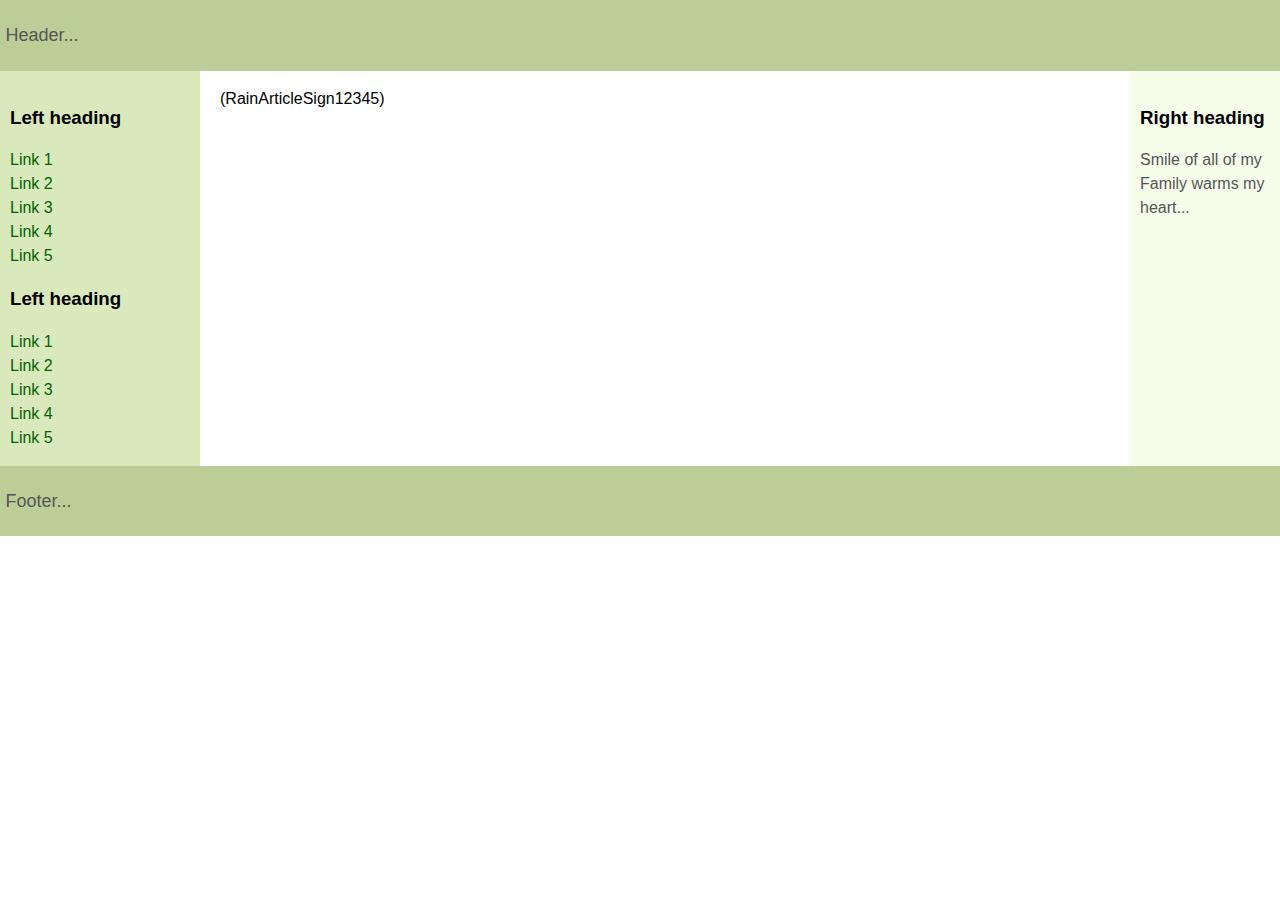
<file: root-public-document/complete_HTML_and_CSS_skeleton.html>
<!DOCTYPE html>
<!-- Template by html.am -->
<html>
<head>
	<meta http-equiv="Content-Type" content="text/html; charset=UTF-8">
	<!-- the filename should be the <title> of this document -->
	<title>(RainTitleSign12345)</title>
	<style type="text/css">

		/* Layout */
		body {
			min-width: 630px;
		}

		#container {
			padding-left: 200px;
			padding-right: 190px;
		}
		
		#container .column {
			position: relative;
			float: left;
		}
		
		#center {
			padding: 10px 20px;
			width: 100%;
		}
		
		#left {
			width: 180px;
			padding: 0 10px;
			right: 240px;
			margin-left: -100%;
		}
		
		#right {
			width: 130px;
			padding: 0 10px;
			margin-right: -100%;
		}
		
		#footer {
			clear: both;
		}
		
		/* IE hack */
		* html #left {
			left: 150px;
		}

		/* Make the columns the same height as each other */
		#container {
			overflow: hidden;
		}

		#container .column {
			padding-bottom: 1001em;
			margin-bottom: -1000em;
		}

		/* Fix for the footer */
		* html body {
			overflow: hidden;
		}
		
		* html #footer-wrapper {
			float: left;
			position: relative;
			width: 100%;
			padding-bottom: 10010px;
			margin-bottom: -10000px;
			background: #fff;
		}

		/* Aesthetics */
		body {
			margin: 0;
			padding: 0;
			font-family:Sans-serif;
			line-height: 1.5em;
		}
		
		p {
			color: #555;
		}

		nav ul {
			list-style-type: none;
			margin: 0;
			padding: 0;
		}
		
		nav ul a {
			color: darkgreen;
			text-decoration: none;
		}

		#header, #footer {
			font-size: large;
			padding: 0.3em;
			background: #BCCE98;
		}

		#left {
			background: #DAE9BC;
		}
		
		#right {
			background: #F7FDEB;
		}

		#center {
			background: #fff;
		}

		#container .column {
			padding-top: 1em;
		}
		
	</style>
		
</head>

<body>

	<header id="header"><p>Header...</p></header>

	<div id="container">

		<main id="center" class="column">
			<article>
			
				<!-- only_CONTENT should be here -->
				(RainArticleSign12345)
			
			</article>								
		</main>

		<nav id="left" class="column">
			<h3>Left heading</h3>
			<ul>
				<li><a href="#">Link 1</a></li>
				<li><a href="#">Link 2</a></li>
				<li><a href="#">Link 3</a></li>
				<li><a href="#">Link 4</a></li>
				<li><a href="#">Link 5</a></li>
			</ul>
			<h3>Left heading</h3>
			<ul>
				<li><a href="#">Link 1</a></li>
				<li><a href="#">Link 2</a></li>
				<li><a href="#">Link 3</a></li>
				<li><a href="#">Link 4</a></li>
				<li><a href="#">Link 5</a></li>
			</ul>

		</nav>

		<div id="right" class="column">
			<h3>Right heading</h3>
			<p>Smile of all of my Family warms my heart...</p>
		</div>

	</div>

	<div id="footer-wrapper">
		<footer id="footer"><p>Footer...</p></footer>
	</div>

</body>

</html>
</file>
